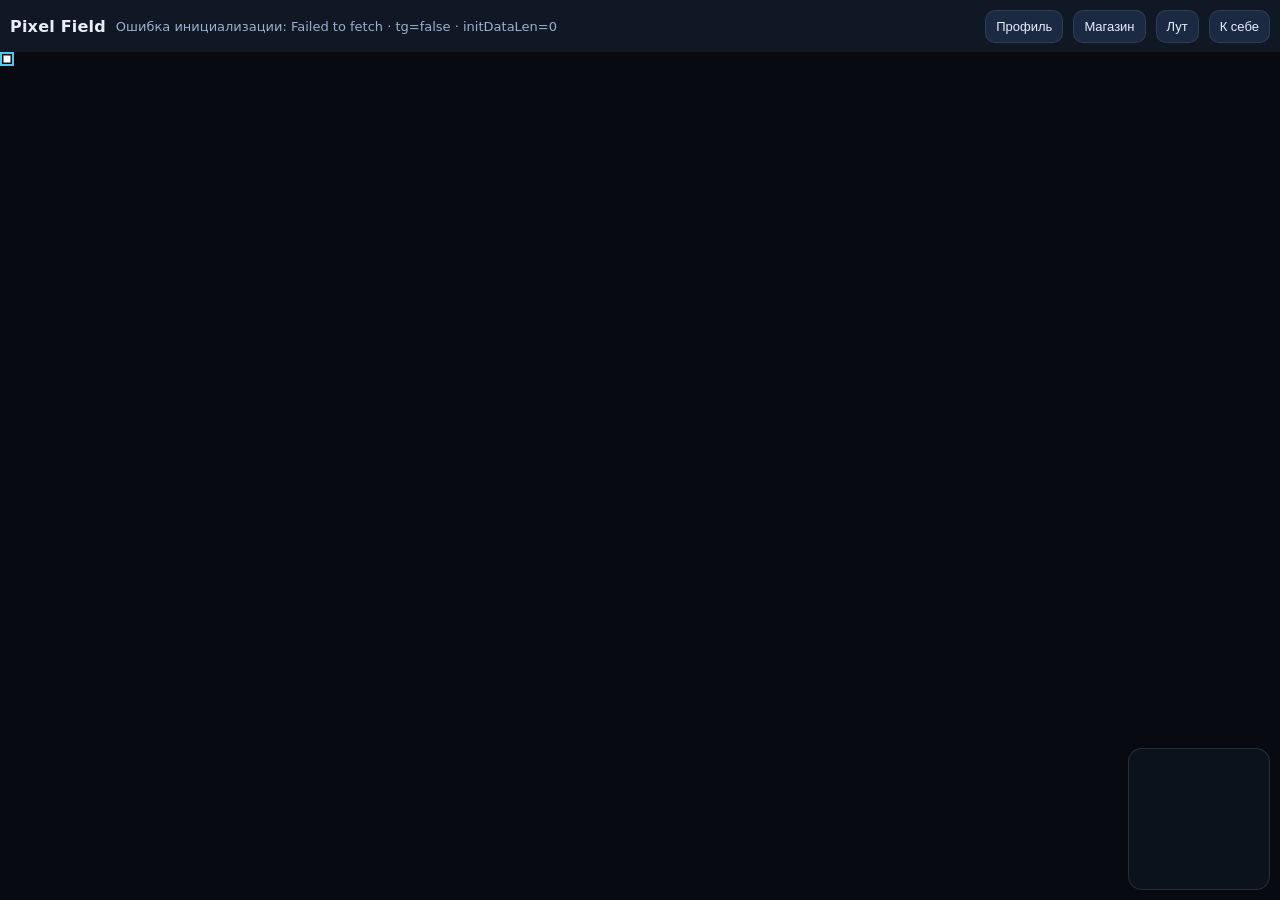
<file: docs/index.html>
<!doctype html>
<html lang="ru">
  <head>
    <meta charset="utf-8" />
    <meta name="viewport" content="width=device-width, initial-scale=1, viewport-fit=cover" />
    <title>Pixel Field</title>
    <link rel="stylesheet" href="./static/style.css" />
    <script src="https://telegram.org/js/telegram-web-app.js"></script>
    <script src="./static/config.js?v=3"></script>
  </head>
  <body>
    <div id="topbar">
      <div class="title">Pixel Field</div>
      <div id="stats" class="stats">...</div>
      <button id="btnProfile" class="btn">Профиль</button>
      <button id="btnShop" class="btn">Магазин</button>
      <button id="btnLoot" class="btn">Лут</button>
      <button id="btnRecenter" class="btn">К себе</button>
    </div>

    <canvas id="c"></canvas>
    <canvas id="mini"></canvas>

    <div id="panel" class="panel hidden">
      <div class="panelHeader">
        <div id="panelTitle" class="panelTitle">Панель</div>
        <button id="btnClose" class="btn">Закрыть</button>
      </div>
      <div id="panelBody" class="panelBody"></div>
    </div>

    <script type="module" src="./static/app.js?v=11"></script>
  </body>
</html>
</file>
<file: docs/static/style.css>
:root {
  --bg: #0b0f17;
  --panel: #121a27;
  --text: #e8eefc;
  --muted: #9ab0d0;
  --accent: #4cc9f0;
  --btn: #1b2a42;
  --btn2: #223654;
}

html, body {
  margin: 0;
  padding: 0;
  height: 100%;
  background: var(--bg);
  color: var(--text);
  overflow: hidden;
  font-family: ui-sans-serif, system-ui, -apple-system, Segoe UI, Roboto, Arial, "Noto Sans", "Liberation Sans", sans-serif;
}

#topbar {
  position: fixed;
  top: 0;
  left: 0;
  right: 0;
  height: 52px;
  display: flex;
  align-items: center;
  gap: 10px;
  padding: 0 10px;
  background: rgba(18,26,39,0.92);
  backdrop-filter: blur(8px);
  z-index: 2;
}

.title {
  font-weight: 700;
  letter-spacing: 0.2px;
}

.stats {
  flex: 1;
  font-size: 13px;
  color: var(--muted);
  white-space: nowrap;
  overflow: hidden;
  text-overflow: ellipsis;
}

.btn {
  background: var(--btn);
  color: var(--text);
  border: 1px solid rgba(154,176,208,0.15);
  border-radius: 10px;
  padding: 8px 10px;
  font-size: 13px;
}
.btn:active { background: var(--btn2); }

canvas#c {
  position: fixed;
  inset: 52px 0 0 0;
  width: 100%;
  height: calc(100% - 52px);
  display: block;
}

canvas#mini {
  position: fixed;
  right: 10px;
  bottom: 10px;
  width: 140px;
  height: 140px;
  background: rgba(18,26,39,0.55);
  border: 1px solid rgba(154,176,208,0.18);
  border-radius: 14px;
  z-index: 2;
}

.panel {
  position: fixed;
  left: 10px;
  right: 10px;
  bottom: 10px;
  max-height: 60%;
  border-radius: 16px;
  background: rgba(18,26,39,0.98);
  border: 1px solid rgba(154,176,208,0.18);
  z-index: 3;
  overflow: hidden;
}
.hidden { display: none; }

.panelHeader {
  display: flex;
  align-items: center;
  justify-content: space-between;
  padding: 10px 10px;
  border-bottom: 1px solid rgba(154,176,208,0.12);
}

.panelTitle { font-weight: 700; }
.panelBody {
  padding: 10px;
  overflow: auto;
  max-height: calc(60vh - 56px);
}

.card {
  background: rgba(27,42,66,0.5);
  border: 1px solid rgba(154,176,208,0.12);
  border-radius: 14px;
  padding: 10px;
  margin-bottom: 10px;
}

.row {
  display: flex;
  align-items: center;
  justify-content: space-between;
  gap: 10px;
}
.muted { color: var(--muted); font-size: 13px; }
</file>
